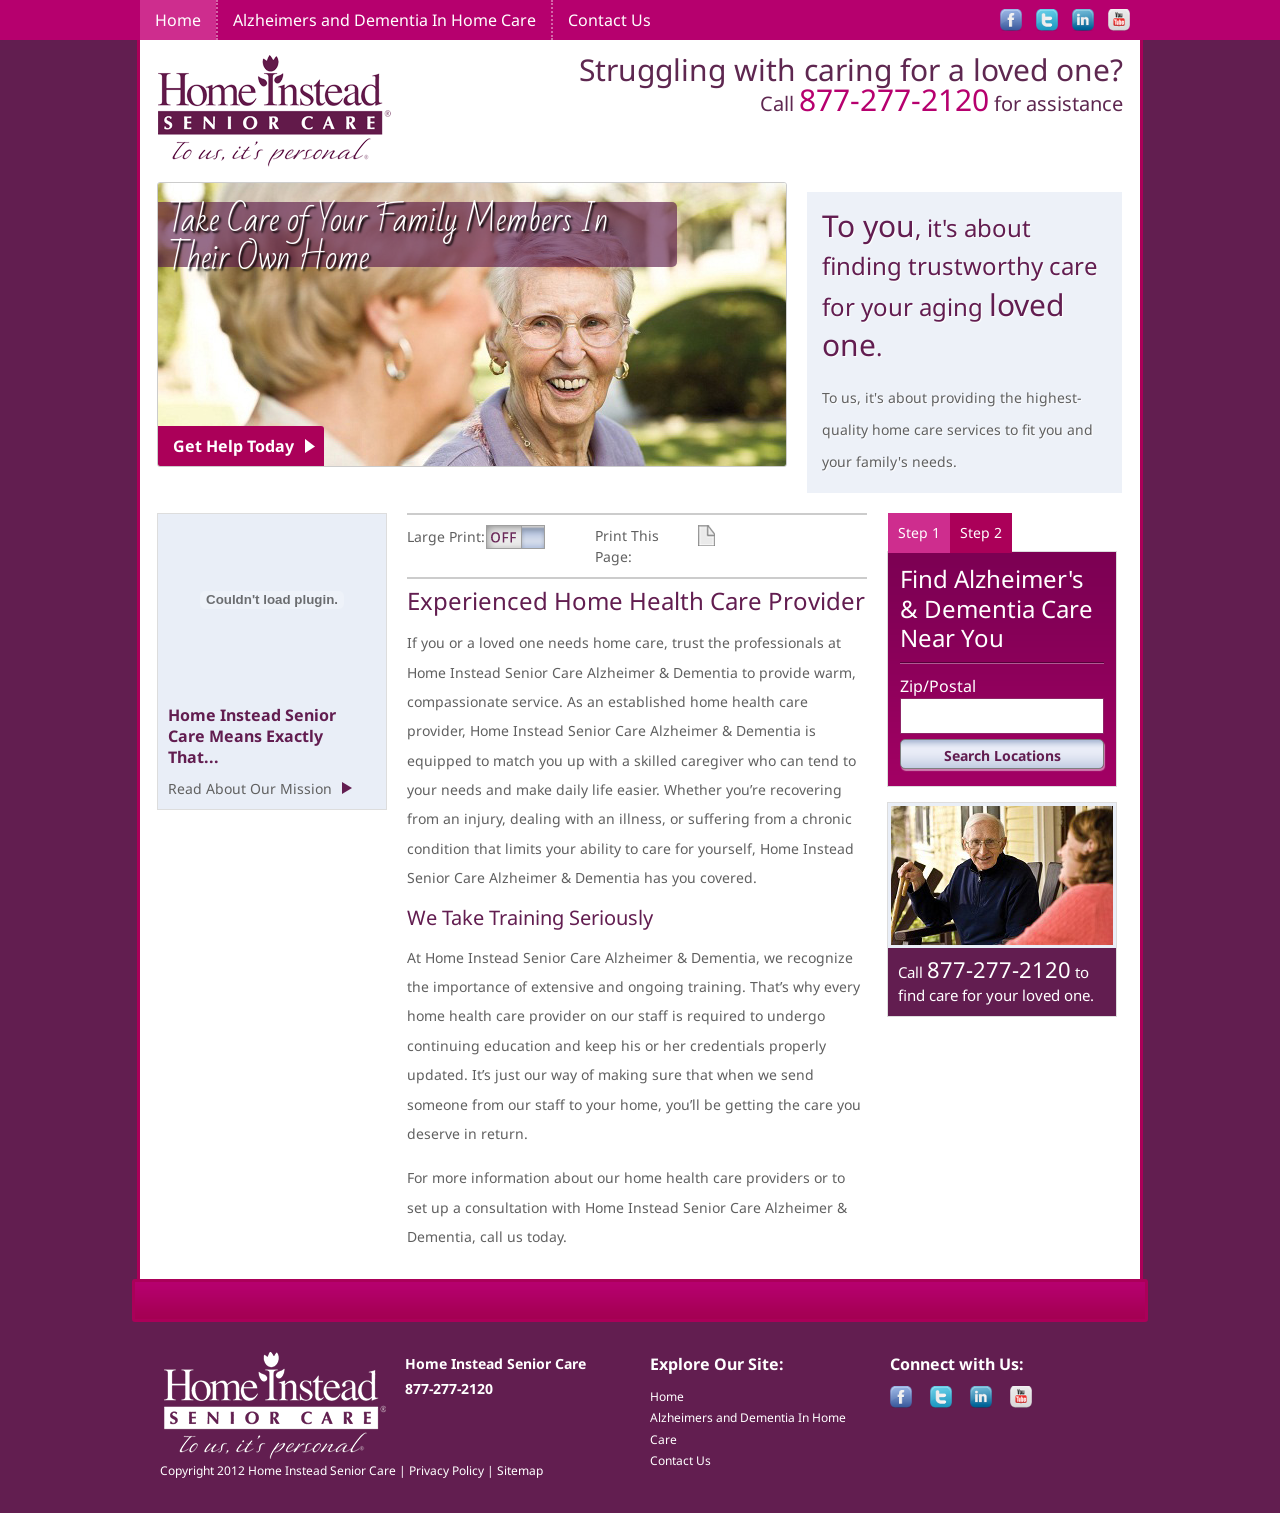
<file: index.html>
<!DOCTYPE html>
<!--[if lt IE 7]>  <html class="ie ie6 lte9 lte8 lte7"> <![endif]-->
<!--[if IE 7]>     <html class="ie ie7 lte9 lte8 lte7"> <![endif]-->
<!--[if IE 8]>     <html class="ie ie8 lte9 lte8"> <![endif]-->
<!--[if IE 9]>     <html class="ie ie9 lte9"> <![endif]-->
<!--[if gt IE 9]>  <html> <![endif]-->
<!--[if !IE]><!--> <html> <!--<![endif]-->

<head>
<meta name="description" content="Call Home Instead Senior Care at (301) 685-5042 now  for Home Health Care Provider services you can rely on!">
<meta name="keywords" content="Home Health Care Provider, Omaha, NE, Omaha, NE, Home Health Care Provider, Home Instead Senior Care, Omaha, NE">
<link rel="alternate" type="application/atom+xml" title="Updates (Atom)" href="http://www.homeinsteadcaregiving.com/updates_atom_1_0.xml" />
<link rel="alternate" type="application/rss+xml" title="Updates (RSS)" href="http://www.homeinsteadcaregiving.com/updates_rss_2_0.xml" />
<title>Home Health Care Provider | Home Health Care Provider | Home Instead Senior Care</title>
<script type='text/javascript'>
var gYdlCTCNumbers = {"loc:611057160":"877-277-2120"};
var gClientId = 23197;
</script>
<script type="text/javascript" src="http://labs.natpal.com/onesite/attrdetect?clientId=23197"></script>
<meta http-equiv="Content-Type" content="text/html; charset=utf-8" />
<link href="css/reset.css" rel="stylesheet" type="text/css" />
<link href="css/style.css" rel="stylesheet" type="text/css" />
<link href="css/colorbox.css" rel="stylesheet" type="text/css" />
<link href="css/hi-location-widget.css" rel="stylesheet" type="text/css" />
<link href="images/favicon.ico" rel="shortcut icon" />
<link href="http://fonts.googleapis.com/css?family=Droid+Sans|Bad+Script" rel="stylesheet" type="text/css">
<link rel='StyleSheet' href='css/coupons.css' type='text/css' />
</head>

<body>
<div class="wrapper">
	<div id="header">
		<div class="" >
			<div class="header-top" >
				<div>
					<div class="yodlecms_column yodlecms_col_right1 logo" style="width: 40%;" >
						<div class="txtarea" >
							<h1 id="" ><a id=""  href="index.html" >Home Instead Senior Care</a></h1>
						</div>
					</div>
					<div class="yodlecms_column yodlecms_col_right2 cta" style="width: 60%;" >
						<div class="txtarea" >
							<h2 id="" >Struggling with caring for a loved one?</h2>
							<p id="" ><strong id="" >Call <span id="loc:611057160" >877-277-2120</span> for assistance</strong></p>
						</div>
					</div>
					<div style="clear:both"></div>
				</div>
			</div>
			<div class="header-nav" >
				<div>
					<div class="yodlecms_column yodlecms_col_right1 nav" style="width: 80%;" >
						<div class="topnav" >
							<ul id="swcwidget_11_yodlecms_navbar"  class="links" >
								<li id="swcwidget_11_0"  class="links-item on" ><a id=""  href="index.html"  class="link" >Home</a></li>
								<li id="swcwidget_11_1"  class="links-item" ><a id=""  href="alzheimers_and_dementia_in_home_care.html"  class="link" >Alzheimers and Dementia In Home Care</a></li>
								<li id="swcwidget_11_2"  class="links-item" ><a id=""  href="contact_us.html"  class="link" >Contact Us</a></li>
							</ul>
						</div>
					</div>
					<div class="yodlecms_column yodlecms_col_right2 social" style="width: 20%;" >
						<div class="txtarea" >
							<p id="" ><a id=""  href="http://www.facebook.com/homeinsteadinc"  target="_blank" ><img id=""  src="images/icon-facebook.png"  alt="Like Us on Facebook"  height="22"  width="22"  /></a> <a id=""  href="https://twitter.com/homeinstead"  target="_blank" ><img id=""  src="images/icon-twitter.png"  alt="Follow Us on Twitter"  height="22"  width="22"  /></a> <a id=""  href="http://www.linkedin.com/company/home-instead-senior-care"  target="_blank" ><img id=""  src="images/icon-linkedin.png"  alt="Connect With Us on LinkedIn"  height="22"  width="22"  /></a> <a id=""  href="http://www.youtube.com/homeinsteadinc"  target="_blank" ><img id=""  src="images/icon-youtube.png"  alt="Watch Our Videos on Youtube"  height="22"  width="22"  /></a></p>
						</div>
					</div>
					<div style="clear:both"></div>
				</div>
			</div>
		</div>
	</div>
	<div id="content">
		<div class="" >
			<div class="" >
				<div>
					<div class="banner home" >
						<div class="" >
							<div>
								<div class="yodlecms_column yodlecms_col_right1 banner-left" style="width: 630px;" >
									<div class="txtarea" >
										<h2 id="" >Take Care of Your Family Members In Their Own Home</h2>
										<p id="" ><a id=""  href="contact_us.html" >Get Help Today</a></p>
									</div>
									<div class="" >
										<div>
											<div class="images rotate" >
												<div id=""  class="yodlecms_image_prop_container" ><img id="swcwidget_17_image"  src="images/banners/banner1.jpg"  /></div>
											</div>
										</div>
									</div>
								</div>
								<div class="yodlecms_column yodlecms_col_right2 banner-right" style="width: 315px;" >
									<div class="txtarea" >
										<h3 id="" ><strong id="" >To you</strong>, it&#39;s about finding trustworthy care for your aging <strong id="" >loved one</strong>.</h3>
										<p id="" >To us, it&#39;s about providing the highest-quality home care services to fit you and your family&#39;s needs.</p>
									</div>
								</div>
								<div style="clear:both"></div>
							</div>
						</div>
					</div>
				</div>
			</div>
			<div class="" >
				<div>
					<div class="yodlecms_column yodlecms_col_right1 left-col" style="width: 230px;" >
						<div class="txtarea" >
							<object id=""  data="https://www.youtube.com/v/EsV1JdEzkjk?version=3&amp;hl=en_US&amp;rel=0"  type="application/x-shockwave-flash"  height="171"  width="228" >
								<param id=""  name="allowFullScreen"  value="true"  />
								<param id=""  name="allowscriptaccess"  value="always"  />
								<param id=""  name="src"  value="https://www.youtube.com/v/EsV1JdEzkjk?version=3&amp;hl=en_US&amp;rel=0"  />
								<param id=""  name="allowfullscreen"  value="true"  />
							</object>
							<p id="" ><strong id="" >Home Instead Senior Care Means Exactly That...</strong></p>
							<p id="" ><a id=""  href="about_us.html" >Read About Our Mission</a></p>
						</div>
					</div>
					<div class="yodlecms_column yodlecms_col_right2 main-col" style="width: 460px;" >
						<div class="" >
							<div>
								<div class="" >
									<div id=""  class="pageMod clearfix" >
										<p id=""  class="large" ><a id="enlarge"  class="largeBtn" ></a>Large Print:</p>
										<p id=""  class="print" ><a id="print"  class="printBtn" ></a>Print This Page:</p>
									</div>
								</div>
							</div>
						</div>
						<div class="txtarea" >
							<h2 id="" >Experienced Home Health Care Provider</h2>
							<p id="" >If you or a loved one needs home care, trust the professionals at Home Instead Senior Care Alzheimer &amp; Dementia to provide warm, compassionate service. As an established home health care provider, Home Instead Senior Care Alzheimer &amp; Dementia is equipped to match you up with a skilled caregiver who can tend to your needs and make daily life easier. Whether you&#8217;re recovering from an injury, dealing with an illness, or suffering from a chronic condition that limits your ability to care for yourself, Home Instead Senior Care Alzheimer &amp; Dementia has you covered.</p>
							<h3 id="" >We Take Training Seriously</h3>
							<p id="" >At Home Instead Senior Care Alzheimer &amp; Dementia, we recognize the importance of extensive and ongoing training. That&#8217;s why every home health care provider on our staff is required to undergo continuing education and keep his or her credentials properly updated. It&#8217;s just our way of making sure that when we send someone from our staff to your home, you&#8217;ll be getting the care you deserve in return.</p>
							<p id="" >For more information about our home health care providers or to set up a consultation with Home Instead Senior Care Alzheimer &amp; Dementia, call us today.</p>
						</div>
					</div>
					<div class="yodlecms_column yodlecms_col_right3 right-col" style="width: 230px;" >
						<div class="" >
							<div>
								
									<div id="HI_Location_Widget">
									<div class="form-wrap" >
									<div class="txtarea"><h2 id="">Find Alzheimer's &amp; Dementia Care Near You</h2></div>
	<div class="tab" data-title="Step 1">
		<div class="contact-form">
			<form action="#">
				<p><label>Zip/Postal</label>
				<input class="HI_search" type="text" /></p>
				<div>
					<input type="submit" class="HI_doSearch submit" value="Search Locations">
				</div>
			</form>
		</div>
	</div>
	<div class="tab" data-title="Step 2">
		<div class="userLocSelection"></div>
		<p class="btn"><a href="#" class="prevTab">Search Again</a></p>
		<div class="contact-form">
			<form class="HI_userData" action="#">
					<p><label for="firstname">First Name</label>
					<input type="text" name="firstname" id="firstname" /></p>
					<p><label for="lastname">Last Name</label>
					<input type="text" name="lastname" id="lastname" /></p>
					<p><label for="phonenumber">Phone Number</label>
					<input type="text" name="phonenumber" id="phonenumber" /></p>
					<p><label for="email">Email</label>
					<input type="text" name="email" id="email" /></p>
					<p><label for="startservice">When do you want to begin home care service?</label>
					<select id="startservice" name="startservice">
						<option value="">Please select one</option>
						<option value="Immediately">Immediately</option>
						<option value="3 Months">Within the next 3 Months</option>
						<option value="3 to 6 Months">3-6 Months</option>
						<option value="6 to 12 Months">6-12 Months</option>
						<option value="year">At least a year from now</option>
					</select>
					<p><input type="checkbox" name="emailsignup" id="emailsignup" checked="checked" /> <label class="small" for="emailsignup">Receive Free Alzheimer's Caregiving Resources
Information &amp; Latest News</label> </p>
					<div>
						<input type="submit" class="sendInquiry submit" value="Send Information">
					</div>
			</form>
		</div>
	</div>
</div>
								</div>
							</div>
						</div>
						<div class="" >
							<div>
								<div class="side-cta" >
									<div class="txtarea" >
										<div id=""  class="center" ><img id="swcwidget_26_image"  src="images/sidecta-img.jpg"  alt=""  height="139"  width="222"  /></div>
										<p id="" >Call <span id="loc:611057160" >877-277-2120</span> to find care for your loved one.</p>
									</div>
								</div>
							</div>
						</div>
					</div>
					<div style="clear:both"></div>
				</div>
			</div>
		</div>
		<div id="bottom-bar">&nbsp;</div>
	</div>
</div>
<div class="foot-wrap">
	<div id="footer">
		<div class="" >
			<div class="" >
				<div>
					<div class="yodlecms_column yodlecms_col_right1 foot-left" style="width: 470px;" >
						<div class="txtarea" >
							<h3 id="" >Home Instead Senior Care</h3>
							<p id="" ><strong id="" >Home Instead Senior Care</strong></p>
							<p id="" ><strong id="" ><span id="loc:611057160" >877-277-2120</span></strong></p>
						</div>
						<div class="txtarea" >
							<p id="" >Copyright 2012 Home Instead Senior Care | <a id=""  href="privacy_policy.html" >Privacy Policy</a> | <a id=""  href="sitemap.html" >Sitemap</a></p>
						</div>
					</div>
					<div class="yodlecms_column yodlecms_col_right2 foot-mid" style="width: 220px;" >
						<div class="txtarea" >
							<h3 id="" >Explore Our Site:</h3>
						</div>
						<div class="bottomnav" >
							<ul id="swcwidget_35_yodlecms_navbar"  class="links" >
								<li id="swcwidget_35_0"  class="links-item on" ><a id=""  href="index.html"  class="link" >Home</a></li>
								<li id="swcwidget_35_1"  class="links-item" ><a id=""  href="alzheimers_and_dementia_in_home_care.html"  class="link" >Alzheimers and Dementia In Home Care</a></li>
								<li id="swcwidget_35_2"  class="links-item" ><a id=""  href="contact_us.html"  class="link" >Contact Us</a></li>
							</ul>
						</div>
					</div>
					<div class="yodlecms_column yodlecms_col_right3 foot-right" style="width: 230px;" >
						<div class="txtarea" >
							<h3 id="" >Connect with Us:</h3>
							<p id="" ><a id=""  href="http://www.facebook.com/homeinsteadinc"  target="_blank" ><img id=""  src="images/icon-facebook.png"  alt="Like Us on Facebook"  height="22"  width="22"  /></a> <a id=""  href="https://twitter.com/homeinstead"  target="_blank" ><img id=""  src="images/icon-twitter.png"  alt="Follow Us on Twitter"  height="22"  width="22"  /></a> <a id=""  href="http://www.linkedin.com/company/home-instead-senior-care"  target="_blank" ><img id=""  src="images/icon-linkedin.png"  alt="Connect With Us on LinkedIn"  height="22"  width="22"  /></a> <a id=""  href="http://www.youtube.com/homeinsteadinc"  target="_blank" ><img id=""  src="images/icon-youtube.png"  alt="Watch Our Videos on Youtube"  height="22"  width="22"  /></a></p>
						</div>
					</div>
					<div style="clear:both"></div>
				</div>
			</div>
		</div>
	</div>
</div>
<script src="js/LAB.js" type="text/javascript"></script> 
<script type="text/javascript">
	if( typeof(jQuery) === 'undefined' ){
		$LAB
		.script('http://ajax.googleapis.com/ajax/libs/jquery/1.9.1/jquery.min.js').wait()
		.script('http://cdn.optimizely.com/js/112328794.js').wait()
		.script('js/cycleall.js').wait()
		.script('js/formDefender.js').wait()
		.script('js/jquery.cookie.js').wait()
		//.script('js/formSearch.js').wait()
		.script('js/jquery.colorbox-min.js').wait()
		.script('js/script.js').wait()
		.script('js/site.js').wait()
	}
</script> 
<script type="text/javascript" src="http://labs.natpal.com/trk/script?trkDomain=homeinsteadcaregiving.com"></script>
</body>
</html>
</file>
<file: css/style.css>
#yodlecms_canvas #bottom-bar { display: none; }
#yodlecms_canvas #content,
#yodlecms_content .banner-left,
#yodlecms_content .banner-left .txtarea h2,
#yodlecms_content .banner-left .txtarea p { position: static; left: 0; top: 0; }
#yodlecms_content .banner-left .txtarea h2 { height: auto; margin: 0; padding: 0; }
#yodlecms_content .banner .banner-left .images { height: auto !important; }
#yodlecms_canvas #footer { background-color: #602150; }
.yodlecms_formErrorDiv { margin: 5px 0; font-size: 12px; color: red; }
.yodlecms_formError { background: #FFEEEE !important; border: 1px solid red !important; color: red !important; }

body {
	border-top: 40px solid #b6006e;
	background: #621e50;
	font: normal 14px/2.1em 'Droid Sans', Arial, Helvetica, sans-serif; color: #606060;
	width: 100%; margin: 0;
}

#errorfour {
	-webkit-border-radius: 10px; -moz-border-radius: 10px; border-radius: 10px;
	-webkit-box-shadow: 0 0 10px rgba(0,0,0,0.3); -moz-box-shadow: 0 0 10px rgba(0,0,0,0.3); box-shadow: 0 0 10px rgba(0,0,0,0.3);
	background: #FFF;
	width: 500px;
	margin: 175px auto 0;
	padding: 25px;
	text-align: center;
}
#errorfour h2 { font: bold 20px/1.5em Arial, Helvetica, sans-serif; }
#errorfour a { color: #621d50; text-decoration: none; }
			#errorfour a:hover { text-decoration: underline; }

a { text-decoration: none; }
a img { border: 0; }

.wrapper, .foot-wrap { width: 1000px; margin: 0 auto; }
.wrapper { border: 3px solid #ab0059; border-top: 0; border-bottom: 0; background: #FFF; }

.logo, .cta, .nav, .social, .banner-left, .banner-right, .left-col, .main-col, .right-col, .foot-left, .foot-mid, .foot-right { float: left; }
#content, #footer { clear: both; }

.header-nav { position: absolute; top: 0;; background: #b6006e; width: 1000px; height: 40px; }
.header-top { padding: 15px 17px 0; }
.logo .txtarea h1 { background: url(../images/logo.png) no-repeat left top; width: 240px; }
	.logo .txtarea h1 a { display: block; height: 112px; text-indent: -9999px; }
.cta .txtarea { text-align: right; }
	.cta .txtarea h2 { font-size: 30px; line-height: 1em; color: #5e2750; }
	.cta .txtarea p strong { font-weight: normal; font-size: 20px; color: #5e2750; }
	.cta .txtarea p span { font-size: 30px; color: #b6006e; }
	.cta .txtarea p { font-size: 16px; }
.topnav ul li {
	float: left;
	border-left: 2px dotted #d366a8;
	font-size: 16px; line-height: 40px;
}
	.topnav ul li:first-child { border-left: none; }
	.topnav ul li a { display: block; color: #FFF; padding: 0 15px; }
	.topnav ul li a:hover, .topnav ul li.on a { background: #ce2d8e; }
.header-nav .social { text-align: right; }
	.header-nav .social .txtarea img { margin: 9px 10px 0 0; }
.header-top { margin: 0 0 15px; }
.banner { margin: 0 0 20px; }
.banner-left { position: relative; }
.banner-left .txtarea h2,
.banner-left .txtarea p { z-index: 9999; position: absolute; left: 1px; }

.banner-left .txtarea h2 {
	-webkit-border-radius: 0 5px 5px 0; -moz-border-radius: 0 5px 5px 0; border-radius: 0 5px 5px 0;
	top: 20px;
	background: url(../images/banner-header-bg.png) repeat left top;
	font: normal 32px/1.2em 'Bad Script', 'Times New Roman', Times, serif; color: #FFF;
	height: 65px; margin: 0 110px 0 0; padding: 0 40px 0 10px; text-shadow: 2px 2px 2px #000;
}
	html.ie .banner-left .txtarea h2 { height: auto; padding-top: 10px; }
	.banner-left .txtarea h2 strong { display: block; font-weight: normal; margin-top: -3px; }
	.banner-left .txtarea p { bottom: -1px; }
	.banner-left .txtarea p a {
		display: block; float: left;
		-webkit-border-radius: 0 3px 0 2px; -moz-border-radius: 0 3px 0 2px; border-radius: 0 3px 0 2px;
		font-weight: bold; font-size: 16px; color: #FFF;
		background: url(../images/banner-link-arrow.png) no-repeat 94% center #ab0059; line-height: 40px; padding: 0 30px 0 15px;
	}
		.banner-left .txtarea p a:hover { background-color: #ce2d8e; }
	.banner.home .banner-left .images { height: 283px; }
	.banner .banner-left .images { height: 182px; }
	.banner-left .images img {
		-webkit-border-radius: 3px; -moz-border-radius: 3px; border-radius: 3px;
		border: 1px solid #CCC;
	}
.banner-right { margin-left: 20px; }
.banner-right .txtarea { background: #edf1f8; margin: 10px 0 0; padding: 15px; }
.banner.home .banner-right .txtarea h3 { font-size: 24px; line-height: 1.6em; color: #621d50; margin: 0 0 15px; text-shadow: 1px 1px 1px #FFF; }
.banner.home .banner-right .txtarea h3 strong { font-weight: normal; font-size: 30px; }
.banner.home .banner-right .txtarea p { line-height: 2.3em; text-shadow: 1px 1px 1px #FFF; }
.banner.home .banner-right .txtarea p strong { font-weight: normal; font-size: 16px; }

.banner .banner-right .txtarea h3 { font-size: 30px; line-height: 1.5em; color: #621d50; }
.banner .banner-right .txtarea h3 strong { font-weight: normal; font-size: 35px; }

#content { position: relative; padding: 0 17px 55px; }
.left-col, .main-col { margin-right: 20px; }
.left-col .services { margin: 0 0 15px; }
.left-col .txtarea { border: 1px solid #ddd; background: #e9eef7; }
.left-col .txtarea h2 { background: #621d50; font-size: 22px; line-height: 40px; color: #FFF; padding: 0 0 0 10px; }
.left-col .txtarea p, .left-col .txtarea ul { margin: 10px; }
.left-col .txtarea ul li {
	background: url(../images/list-bullet.png) no-repeat left 8px; padding-left: 18px;
	font-size: 15px;
}
	.left-col .txtarea a { color: #621d50; }
	.left-col .txtarea a:hover { border-bottom: 1px dotted #621d50; }
.left-col .txtarea p { line-height: 1.5em; }
	.left-col .txtarea p a { background: url(../images/list-bullet.png) no-repeat right 3px; color: #606060; padding: 0 20px 0 0; }
.left-col .txtarea p strong { font-weight: bold; font-size: 16px; color: #621d50; }

.main-col .txtarea h1, .main-col .txtarea h2, .main-col .txtarea h3, .main-col .txtarea p, .main-col .txtarea ol, .main-col .txtarea ul, .main-col .txtarea blockquote, .main-col .txtarea table { margin: 0 0 15px; }
	.main-col .txtarea h1, .main-col .txtarea h2, .main-col .txtarea h3 { font-size: 27px; line-height: 1em; color: #621d50; }
	.main-col .txtarea h2 { font-size: 24px; line-height: 1em }
	.main-col .txtarea h3 { font-size: 20px; line-height: 1em }
	.main-col .txtarea cite { display: block; font-weight: bold; text-align: right; }
	.main-col .txtarea a { color: #621d50; }
		.main-col .txtarea a:hover { border-bottom: 1px dotted #621d50; }
	.main-col .txtarea ul, .main-col .txtarea ol { margin-left: 15px; }
		.main-col .txtarea ul li { background: url(../images/list-bullet.png) no-repeat left 9px; padding: 0 0 0 20px; }
		.main-col .txtarea ol li { list-style: decimal inside; }
.right-col .form-wrap {
	border: 1px solid #ddd;
	background: url(../images/form-bg.png) repeat-x left top #b1006a;
	margin: 0 0 15px; padding: 12px;
}
.right-col .form-wrap .txtarea { border: none; border-bottom: 1px solid #560039; background: none; padding: 0 0 10px; }
.right-col .contact-form { border-top: 1px solid #af5992; padding: 10px 0 0; }
.right-col .form-wrap .txtarea h2 { font-size: 24px; color: #FFF; }
	.right-col .form-wrap .txtarea h2 strong { font-weight: normal; font-size: 26px; }
.contact-form p { position: relative; }
.contact-form label { left: 7px; top: 6px; }
.contact-form label, .contact-form input, .contact-form textarea, .contact-form select { font: normal 16px/1.5em 'Droid Sans', Arial, Helvetica, sans-serif; color: #606060; display: block; }
.contact-form input, .contact-form textarea, .contact-form select { border: 1px solid #8e2567; background: #FFF; margin: 0 0 5px; padding: 5px; width: 94%; }
.contact-form select { width: 100%; }
.contact-form div.submit-btn { text-align: right; }
.contact-form input.submit {
	cursor: pointer;
	-webkit-border-radius: 5px; -moz-border-radius: 5px; border-radius: 5px;
	-webkit-box-shadow: 1px 2px 1px rgba(255,255,255,.5); -moz-box-shadow: 1px 2px 1px rgba(255,255,255,.5); box-shadow: 1px 2px 1px rgba(255,255,255,.5);
	border: 1px solid #7e7e7e;
	background: url(../images/submit-btn.png) repeat-x left top; height: 30px;
	font-weight: bold; font-size: 14px; color: #621d50; width: 100%; text-align: center;
}
	.contact-form button.submit:hover { background-position: left -30px; }


.right-col .txtarea { border: 1px solid #ddd; background: #e9eef7; }
	.right-col .side-cta div.center { height: 142px; padding-top: 3px; }
.right-col .side-cta .txtarea p { background: #621d50; font-size: 15px; line-height: 1.5em; color: #FFF; padding: 10px; }
	.right-col .side-cta .txtarea span { font-size: 22px; line-height: 1em; }
#bottom-bar {
	-webkit-border-radius: 3px; -moz-border-radius: 3px; border-radius: 3px;
	position: absolute; bottom: 0; left: -8px;
	border: 3px solid #ab0059;
	background: url(../images/bottom-bar-bg.png) repeat-x left top #b6006e;
	width: 1010px; height: 37px;
}
html.ie7 #bottom-bar { bottom: -15px; }
#footer { margin: 30px 0; }
#footer .txtarea { color: #FFF; font-size: 12px; line-height: 2em; }
#footer .txtarea a, #footer .bottomnav a { color: #FFF; }
	#footer .txtarea a:hover, #footer .bottomnav a:hover { border-bottom: 1px dotted #FFF; }
#footer .txtarea h3 { font-weight: bold; font-size: 16px; margin-bottom: 10px; }
#footer .txtarea strong, #footer .txtarea span { font-size: 14px; }
#footer .bottomnav { font-size: 12px; line-height: 1.8em; }
.foot-left, .foot-mid, .foot-right { margin: 0 0 0 20px; }
.foot-left .txtarea { clear: both; }
.foot-left .txtarea h3 {
	float: left;
	background: url(../images/logo-white.png) no-repeat left top;
	margin: 0 15px 0 0 !important; width: 230px; height: 107px; text-indent: -9999px;
}
.foot-right .txtarea img { margin-right: 15px; }
.foot-right .txtarea a:hover { border-bottom: none !important; }

/*Enlarge and Print buttons*/
.pageMod { border: 2px solid #CCC; border-left: 0; border-right: 0; margin: 0 0 10px; padding: 10px 0; width: 100%; }
.pageMod p.large { float: left; line-height: 24px; width: 30%; vertical-align: text-top; }
.pageMod p.print { float: left; line-height: 21px; margin: 0 0 0 50px; width: 26%; vertical-align: text-top; }
#enlarge {
	cursor: pointer; float: right;
	background: url(../images/enlarge-onoff.png) no-repeat left top;
	width: 59px; height: 24px;
}
#enlarge.on { background-position: left -24px; }
#print {
	cursor: pointer; float: right;
	background: url(../images/printBtn.png) no-repeat left top;
	width: 17px; height: 21px;
}

.clearfix:after {
	content: ".";
	display: block;
	clear: both;
	visibility: hidden;
	line-height: 0;
	height: 0;
}
 
.clearfix {
	display: inline-block;
}

.clear { clear: both; }
.img-left { float: left; margin: 10px; }
.img-right { float: right; margin: 10px; }
.left { float: left; }
.right { float: right; }
.center { text-align: center; }
</file>
<file: css/colorbox.css>
/*
    Colorbox Core Style:
    The following CSS is consistent between example themes and should not be altered.
*/
#colorbox, #cboxOverlay, #cboxWrapper{position:absolute; top:0; left:0; z-index:9999; overflow:hidden;}
#cboxOverlay{position:fixed; width:100%; height:100%;}
#cboxMiddleLeft, #cboxBottomLeft{clear:left;}
#cboxContent{position:relative;}
#cboxLoadedContent{overflow:auto; -webkit-overflow-scrolling: touch;}
#cboxTitle{margin:0;}
#cboxLoadingOverlay, #cboxLoadingGraphic{position:absolute; top:0; left:0; width:100%; height:100%;}
#cboxPrevious, #cboxNext, #cboxClose, #cboxSlideshow{cursor:pointer;}
.cboxPhoto{float:left; margin:auto; border:0; display:block; max-width:none; -ms-interpolation-mode:bicubic;}
.cboxIframe{width:100%; height:100%; display:block; border:0;}
#colorbox, #cboxContent, #cboxLoadedContent{box-sizing:content-box; -moz-box-sizing:content-box; -webkit-box-sizing:content-box;}

/* 
    User Style:
    Change the following styles to modify the appearance of Colorbox.  They are
    ordered & tabbed in a way that represents the nesting of the generated HTML.
*/
#cboxOverlay{background:url(../images/colorbox/overlay.png) repeat 0 0;}
#colorbox{outline:0;}
    #cboxTopLeft{width:21px; height:21px; background:url(../images/colorbox/controls.png) no-repeat -101px 0;}
    #cboxTopRight{width:21px; height:21px; background:url(../images/colorbox/controls.png) no-repeat -130px 0;}
    #cboxBottomLeft{width:21px; height:21px; background:url(../images/colorbox/controls.png) no-repeat -101px -29px;}
    #cboxBottomRight{width:21px; height:21px; background:url(../images/colorbox/controls.png) no-repeat -130px -29px;}
    #cboxMiddleLeft{width:21px; background:url(../images/colorbox/controls.png) left top repeat-y;}
    #cboxMiddleRight{width:21px; background:url(../images/colorbox/controls.png) right top repeat-y;}
    #cboxTopCenter{height:21px; background:url(../images/colorbox/border.png) 0 0 repeat-x;}
    #cboxBottomCenter{height:21px; background:url(../images/colorbox/border.png) 0 -29px repeat-x;}
    #cboxContent{background:#fff; overflow:hidden;}
        .cboxIframe{background:#fff;}
        #cboxError{padding:50px; border:1px solid #ccc;}
        #cboxLoadedContent{margin-bottom:28px;}
        #cboxTitle{position:absolute; bottom:4px; left:0; text-align:center; width:100%; color:#949494;}
        #cboxCurrent{position:absolute; bottom:4px; left:58px; color:#949494;}
        #cboxLoadingOverlay{background:url(../images/colorbox/loading_background.png) no-repeat center center;}
        #cboxLoadingGraphic{background:url(../images/colorbox/loading.gif) no-repeat center center;}

        /* these elements are buttons, and may need to have additional styles reset to avoid unwanted base styles */
        #cboxPrevious, #cboxNext, #cboxSlideshow, #cboxClose {border:0; padding:0; margin:0; overflow:visible; width:auto; background:none; }
        
        /* avoid outlines on :active (mouseclick), but preserve outlines on :focus (tabbed navigating) */
        #cboxPrevious:active, #cboxNext:active, #cboxSlideshow:active, #cboxClose:active {outline:0;}

        #cboxSlideshow{position:absolute; bottom:4px; right:30px; color:#0092ef;}
        #cboxPrevious{position:absolute; bottom:0; left:0; background:url(../images/colorbox/controls.png) no-repeat -75px 0; width:25px; height:25px; text-indent:-9999px;}
        #cboxPrevious:hover{background-position:-75px -25px;}
        #cboxNext{position:absolute; bottom:0; left:27px; background:url(../images/colorbox/controls.png) no-repeat -50px 0; width:25px; height:25px; text-indent:-9999px;}
        #cboxNext:hover{background-position:-50px -25px;}
        #cboxClose{position:absolute; bottom:0; right:0; background:url(../images/colorbox/controls.png) no-repeat -25px 0; width:25px; height:25px; text-indent:-9999px;}
        #cboxClose:hover{background-position:-25px -25px;}

/*
  The following fixes a problem where IE7 and IE8 replace a PNG's alpha transparency with a black fill
  when an alpha filter (opacity change) is set on the element or ancestor element.  This style is not applied to or needed in IE9.
  See: http://jacklmoore.com/notes/ie-transparency-problems/
*/
.cboxIE #cboxTopLeft,
.cboxIE #cboxTopCenter,
.cboxIE #cboxTopRight,
.cboxIE #cboxBottomLeft,
.cboxIE #cboxBottomCenter,
.cboxIE #cboxBottomRight,
.cboxIE #cboxMiddleLeft,
.cboxIE #cboxMiddleRight {
    filter: progid:DXImageTransform.Microsoft.gradient(startColorstr=#00FFFFFF,endColorstr=#00FFFFFF);
}
</file>
<file: css/hi-location-widget.css>
.error { background: #FFEEEE !important; border: 1px solid red !important; color: red !important; }
#HI_Location_Widget { position: relative; margin: 38px 0 0; }

		#HI_Location_Widget .tab {
			display : none;
			width      : 100%;
			margin     : 0;
			padding    : 0;
			clear      : both;
		}

		#HI_Location_Widget .tabBtns {
			position: absolute; left: 1px; top: -38px;
		}

		#HI_Location_Widget .tabBtns li {
			background : #AB0059;
			float      : left;
			list-style : none;
			cursor     : pointer;
			text-align : center;
			padding    : 5px 10px; 
			color: #FFF; 
		}
		#HI_Location_Widget .tabBtns .active {
			background : #CE2D8E;
		}
		#HI_Location_Widget .prevTab { clear: both; border-bottom: 1px solid #560039; display: block; text-align: right; color: #FFF; }
		#HI_Location_Widget .tab:first-child .contact-form { border: 0; padding: 0; }
		#HI_Location_Widget label { color: #FFF; }
		#HI_Location_Widget label.small { font-size: 12px; line-height: 1.2em; margin: 10px 0; padding: 0 0 0 20px; }
		#HI_Location_Widget input[type="checkbox"] { float: left; width: auto; margin: 0 5px 0 0; }
		.wrap { width: 600px; }
		.location {
			position: relative;
			float: left;
			border: 1px solid #DDD;
			background:#EEE;
			width: 268px; height: 175px; margin: 5px; padding: 10px;
			overflow: hidden; }
			.location:hover { border-color: #621d50; background: #efe8ed; }
			.location h3 { font-weight: bold; font-size: 16px; line-height: 1.1em; color: #621d50; margin: 0 0 10px; }
			.location p { line-height: 1.4em; }
			.location .phone { font-weight: bold; color: #621d50; }
			.location .select { display: inline-block; background: #AB0059; color: #FFF; margin: 10px 0 0; padding: 5px 10px; }
				.location:hover .select { background: #CE2D8E; }
			.location span.HI_Location {
				cursor: pointer;
				position: absolute; left: 0; top: 0;
				width: 98%; height: 100%; padding: 10px; }
		.userLocSelection { border-top: 1px solid #AF5992; padding: 10px 0 0; }
		.userLocSelection .wrap { width: auto; }
		.userLocSelection .location { border: 0; background: none; width: auto; height: auto; margin: 0; padding: 0; color: #FFF; }
			.userLocSelection h2 { font-weight: bold; font-size: 18px; color: #FFF; }
			.userLocSelection .location h3 { color: #FFF; margin: 0; }
			.userLocSelection .location .phone { color: #FFF; }
			.userLocSelection .location span.HI_Location {
				cursor: default; display: block !important;
				position: relative;
				width: auto; height: auto; }
			.userLocSelection .location span.HI_Location span.select { display: none; }
</file>
<file: css/coupons.css>
@charset "UTF-8";

.coupon-preview
{
	background-color: #fff;
	border: 3px dashed #444;
	padding: 10px 10px 20px 10px;
	font-family: Arial, Helvetica, sans-serif;
}

.coupon-preview span.headline
{
	display: block;
	font-weight: bold;
	font-size: 24px;
	line-height: 24px;
	margin: 0 0 10px 0;
	color: #444;
}

.coupon-preview span.expiration
{
	display: block;
	color: #555;
	font-size: 12px;
	margin: 5px 0 0 0;
}

.coupon-preview span.fine-print
{
	display: block;
	color: #888;
	font-size: 10px;
	line-height: 12px;
	margin: 20px 0 0 0;
}

.coupon-preview span.instructions
{
	display: block;
	color: #555;
	font-size: 14px;
	line-height: 14px;
	margin: 10px 0 0 0;
}

.coupon-preview .vcard
{
	margin: 10px 0 0 0;
	border-top: 1px dotted #bbb;
	padding: 10px 0 0 0;
	font-size: 11px;
}

.coupon-preview .vcard span.org
{
	font-size: 12px;
	font-weight: bold;
	display: block;
}

.coupon-preview .adr
{
	display: inline;
}

/* SOCIAL COUPON Styles */

div.coupon-buttons
{
	padding: 5px 5px 5px 5px;
	border: 3px dashed #444;
	border-top: 0;
	margin: -5px 0 30px 0;
	background: #eee;
	text-align: left;
}

a.print-coupon
{
	border: 1px solid #ccc;
	color: #555 !important;
	font-size: 12px;
	font-weight: bold;
	text-shadow: 0px 1px 0px #f2f2f2;
	text-decoration: none !important;
	padding: 3px 8px 3px 28px;
	background-color: #eee;
	background: url(../images/print-coupon-icon.png) 5px 4px no-repeat;
	background: url(../images/print-coupon-icon.png) 5px 4px no-repeat, -webkit-gradient(linear, 0 0, 0 100%, from(#f2f2f2), to(#ccc));
	background: url(../images/print-coupon-icon.png) 5px 4px no-repeat, -moz-linear-gradient(top, #f2f2f2, #ccc);
	background-repeat: no-repeat;
	-moz-border-radius: 0px;
	-webkit-border-radius: 0px;
	display: inline-block;
	cursor: pointer;
}

a.email-coupon
{
	border: 1px solid #ccc;
	color: #555 !important;
	font-size: 12px;
	font-weight: bold;
	text-shadow: 0px 1px 0px #f2f2f2;
	text-decoration: none !important;
	padding: 3px 8px 3px 28px;
	background-color: #eee;
	background: url(../images/email-coupon-icon.png) 5px 4px no-repeat;
	background: url(../images/email-coupon-icon.png) 5px 4px no-repeat, -webkit-gradient(linear, 0 0, 0 100%, from(#f2f2f2), to(#ccc));
	background: url(../images/email-coupon-icon.png) 5px 4px no-repeat, -moz-linear-gradient(top, #f2f2f2, #ccc);
	background-repeat: no-repeat;
	-moz-border-radius: 0px;
	-webkit-border-radius: 0px;
	display: inline-block;
	cursor: pointer;
}

a.fb-get-coupon
{
	border: 1px solid #ccc;
	color: #555 !important;
	font-size: 12px;
	font-weight: bold;
	text-shadow: 0px 1px 0px #f2f2f2;
	text-decoration: none !important;
	padding: 3px 8px 3px 28px;
	background-color: #eee;
	background: url(../images/email-coupon-icon.png) 5px 4px no-repeat;
	background: url(../images/email-coupon-icon.png) 5px 4px no-repeat, -webkit-gradient(linear, 0 0, 0 100%, from(#f2f2f2), to(#ccc));
	background: url(../images/email-coupon-icon.png) 5px 4px no-repeat, -moz-linear-gradient(top, #f2f2f2, #ccc);
	background-repeat: no-repeat;
	-moz-border-radius: 0px;
	-webkit-border-radius: 0px;
	cursor: pointer;
}

div.email-coupon-div
{
	background: #fafafa;
	border: 3px dashed #444444;
	border-top: 0;
	padding: 0;
	text-align: left;
	margin: -5px 0 30px 0;
	_width: 100%; /* IE specific hack for coupon width issue*/
}

* html div.email-coupon-div{width:100%;background: #eee;border-top:0; } /*IE specific hack for coupon width issue*/

div.email-coupon-div label
{
	display: block;
	margin: 10px 0 3px 0;
	font-size: 12px;
	color: #555;
	font-family: arial;
	width: 100%;
	font-weight: bold;
	clear: both;
}

div.email-coupon-div input
{
	border: 1px solid #AAA;
	padding: 3px;
	font-size: 13px;
	font-family: arial;
	margin: 0 0 3px 0;
	display: block;
	width: 250px;
	clear: both;
}

div.email-coupon-div input.btn
{
	width: 100px;
	margin: 0 0 15px 0;
	font-weight: bold;
	display:inline;
	background-color: #eee;
	background: -webkit-gradient(linear, 0 0, 0 100%, from(#f2f2f2), to(#ccc));
	background: -moz-linear-gradient(top, #f2f2f2, #ccc);
	background-repeat: no-repeat;
	cursor: pointer;
}
*html div.email-coupon-div input.btn{background: #f2f2f2;cursor: pointer;}

div.email-success
{
	color: green;
	background: #eee;
	border-left: 3px dashed #444;border-right: 3px dashed #444;
	border-top: 0;
	padding: 10px 20px 20px 20px;
	margin-top: -5px;
	text-align: left;
	font-size: 14px;
	font-weight: normal;
}

div.email-success span{font-weight: bold;}

div.fb-coupon-div{
	padding: 10px;
	margin: 0;
	background:#DDF2FA;
	text-align: left;
	font-size: 12px;
	color: #444;
}

div.fb-coupon-div a.fb_button{margin-right:5px;}
div.fb-coupon-div a.email-fbcoupon{color:#1D81C1;font-weight:bold;padding-left:4px;cursor:pointer;font-size:14px;text-decoration:underline;}
div.fb-coupon-div a.cancel-fbcoupon{color:#444;cursor:pointer;font-size:11px;text-decoration:none;float:right;}

div.fb-email-coupon-div{padding:5px 10px;background: #EEE;}
*html div.fb-email-coupon-div{width:100%;} /* IE specific hack for coupon width issue*/


div.coupon-share{
	color: #444;
	background: #fff;
	border-top: 1px solid #ddd;
	border-left: 3px dashed #444;border-right: 3px dashed #444;border-bottom: 3px dashed #444;
	margin-bottom:30px;
}
div.coupon-share div.post-title{font-size:15px;font-weight:bold;display:block;margin: 0 0 1px 0;padding:15px 15px 5px 15px;color: #555;}
div.coupon-share div.post-title span.fb_logo{background: url(../images/fb_small_logo.gif) no-repeat bottom left;padding: 0 15px 0 0;margin:0px 3px 0 0;width:20px;}
div.coupon-share-content{padding:15px 15px 10px 15px;}
div.coupon-share-postdiv{float:left;clear:right;margin:0 0 0 10px;}

div.coupon-share textarea{font-size:13px;font-weight:normal;display:block;margin:0 0 3px 0;padding:4px;min-width:350px;min-height:40px;color:#555;border: 1px solid #BDC7D8;}
*html div.coupon-share textarea{width:90%;margin: 0 0 0 -10px;height:60px} /*IE specific hack for coupon width issue*/

div.coupon-share div input.btn
{
	width: 60px;
	margin: 0 0 15px 0;
	font-weight: bold;
	border: 1px solid #ccc;
	color: #555 !important;
	font-size: 12px;
	font-weight: bold;
	text-shadow: 0px 1px 0px #f2f2f2;
	text-decoration: none !important;
	padding: 3px 8px 3px 8px;
	background-color: #eee;
	background: -webkit-gradient(linear, 0 0, 0 100%, from(#f2f2f2), to(#ccc));
	background: -moz-linear-gradient(top, #f2f2f2, #ccc);
	background-repeat: no-repeat;
	cursor: pointer;
}
*html div.coupon-share div input.btn{background: #f5f5f5;} /*IE specific hack for coupon width issue*/

/* SOCIAL COUPONS - FACEBOOK Styles */
a.fb-coupon {}

a.facebook-logout-button
{
	margin-left: 15px;
}

span.facebook-username
{
	font-weight: bold;
	color: #016fa7;
}

div.fb-coupon-logout-div
{
	background: inherit;
	border: 0px dashed #444444;
	border-top: 0;
	padding: 7px 10px 7px 10px;
	margin: 5px 0;
	margin-top: -5px;
	text-align: right;
	font-size: 13px;
	color: #777;
	clear: both;
}

img.facebook-profile-picture
{
	width: 30px;
	height: 30px;
	margin-right: 3px;
}

div.facebook-profile-picture-share {
	float:left;
}

div.clear{clear:both!important;}
</file>
